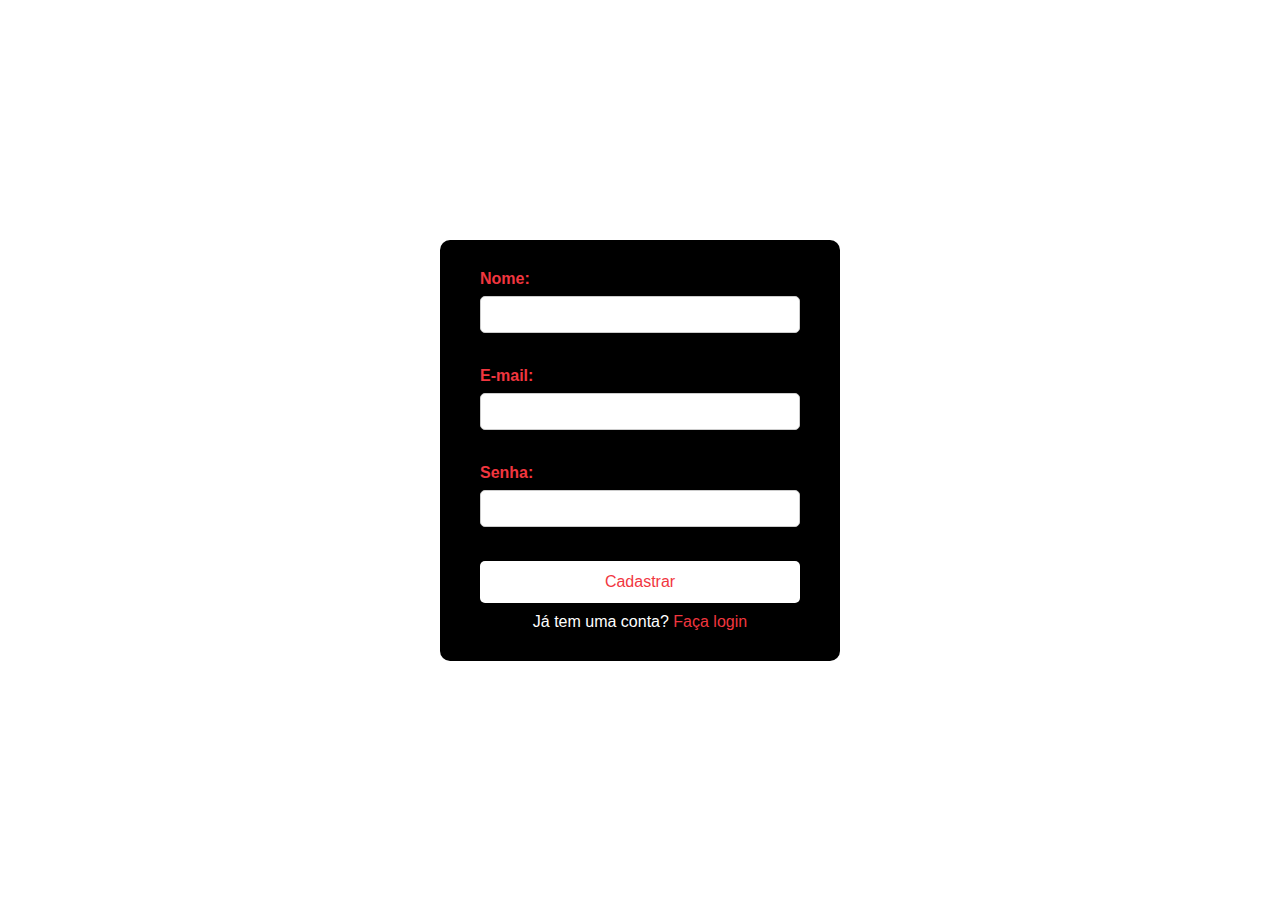
<file: index.html>
<!DOCTYPE html>
<html lang="pt-BR">
<head>
  <meta charset="UTF-8">
  <title>Cadastro de Usuário</title>
 <style>
 
* {
  margin: 0;
  padding: 0;
  box-sizing: border-box;
}

body {
  font-family: Arial, sans-serif;
  background-color: white;

  display: flex;
  justify-content: center;
  align-items: center;
  height: 100vh;
}


form {
   box-shadow: 10px,20px,15px,20PX red;
  background-color: black ;
  padding: 30px 40px;
  border-radius: 10px;
  width: 100%;
  max-width: 400px;
}


h2 {
  text-align: center;
  margin-bottom: 20px;
  color: #e74242;
}


label {
  font-weight: bold;
  color: #f1363f; 
}


input[type="text"],
input[type="email"],
input[type="password"],
input[type="number"],
select {
  width: 100%;
  padding: 10px;
  margin: 8px 0 16px;
  border: 1px solid #ccc;
  border-radius: 5px;
}


input[type="submit"] {
  width: 100%;
  padding: 12px;
  background-color: #ffffff;
  color:  #f1363f;
  border: none;
  font-size: 16px;
  border-radius: 5px;
  cursor: pointer;
  transition: background 0.5s ease;
}

input[type="submit"]:hover {
  background-color: gray;
}


p {
 text-align: center;
    color: white;
  margin-top: 10px;
}

a {
  color: #f1363f;
  text-decoration: none;
}

a:hover {
  text-decoration: underline;
}

 </style>
</head>
<body>

  <form action="cadastrar_usuario.php" method="post">
    <label for="nome">Nome:</label><br>
    <input type="text" id="nome" name="nome" required><br><br>

    <label for="email">E-mail:</label><br>
    <input type="email" id="email" name="email" required><br><br>

    <label for="senha">Senha:</label><br>
    <input type="password" id="senha" name="senha" required><br><br>

    <input type="submit" value="Cadastrar" a href="porra.html">
  <p>Já tem uma conta? <a href="login.html">Faça login</a></p>
</form>



</body>
</html>
</file>
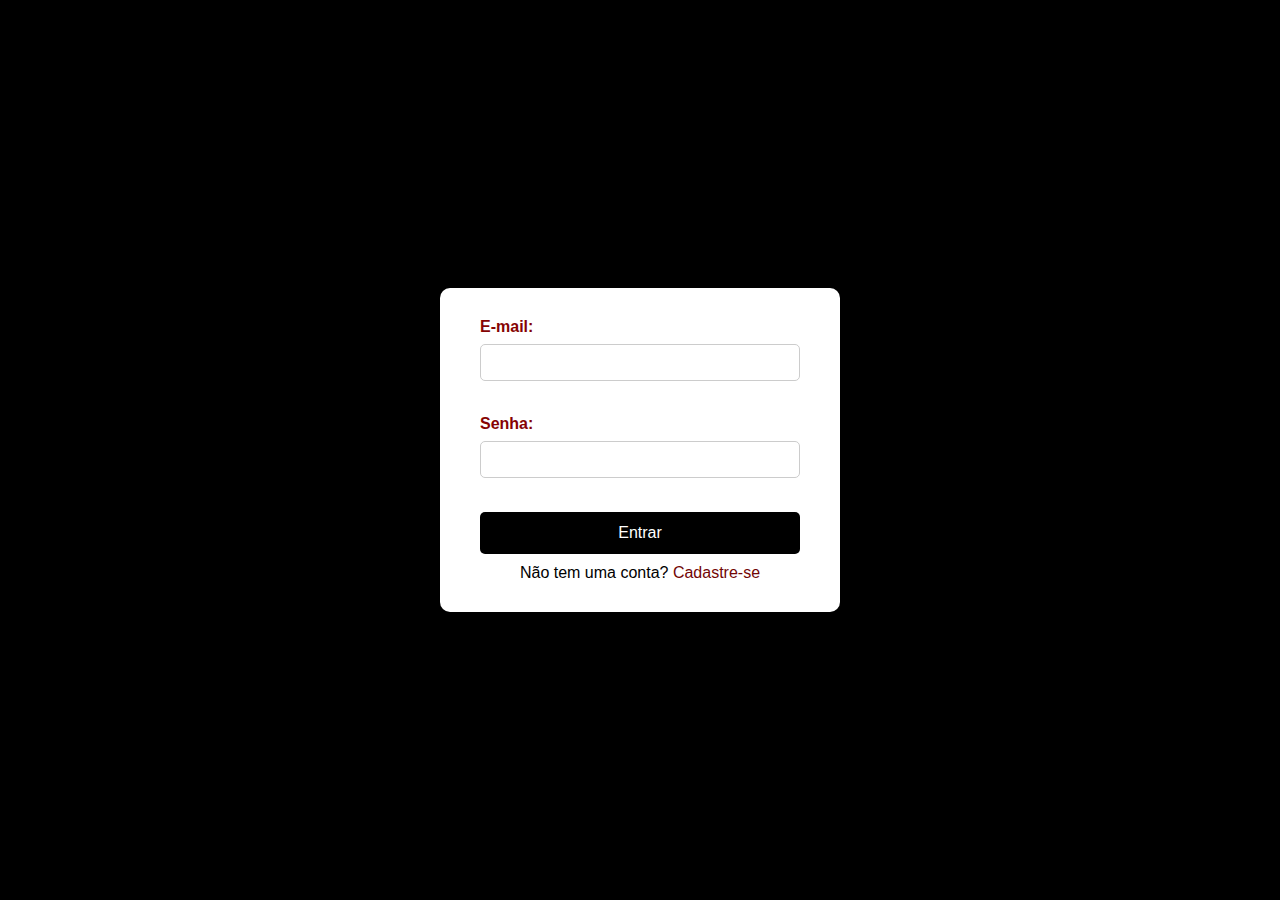
<file: login.html>
<!DOCTYPE html>
<html lang="pt-BR">
<head>
  <meta charset="UTF-8">
  <title>Login</title>
  <style>
   
* {
  margin: 0;
  padding: 0;
  box-sizing: border-box;
}

body {
  font-family: Arial, sans-serif;
  background-color: black;
  background-size: cover;
  display: flex;
  justify-content: center;
  align-items: center;
  height: 100vh;
}


form {
  background-color: white;
  padding: 30px 40px;
  border-radius: 10px;

  width: 100%;
  max-width: 400px;
}
label {
  font-weight: bold;
  color: #860303;
}

input[type="text"],
input[type="email"],
input[type="password"],
input[type="number"],
select {
  width: 100%;
  padding: 10px;
  margin: 8px 0 16px;
  border: 1px solid #ccc;
  border-radius: 5px;
}

input[type="submit"] {
  width: 100%;
  padding: 12px;
  background-color: #000000;
  color: white;
  border: none;
  font-size: 16px;
  border-radius: 5px;
  cursor: pointer;
  transition: background 0.5s ease;
}

input[type="submit"]:hover {
  background-color: transparent;
  color: #000000;
}


p {
 text-align: center;
    color: rgb(0, 0, 0) ;
 
  margin-top: 10px;
}

a {
  color: #720505;
  text-decoration: none;
}

a:hover {
  text-decoration: underline;
}

 </style>
</head>
<body>

  <form action="login.php" method="post">
    <label for="email">E-mail:</label><br>
    <input type="email" id="email" name="email" required><br><br>

    <label for="senha">Senha:</label><br>
    <input type="password" id="senha" name="senha" required><br><br>

    <input type="submit" value="Entrar">
    <p>Não tem uma conta? <a href="index.html">Cadastre-se</a></p>
  </form>

  
</body>
</html>
</file>
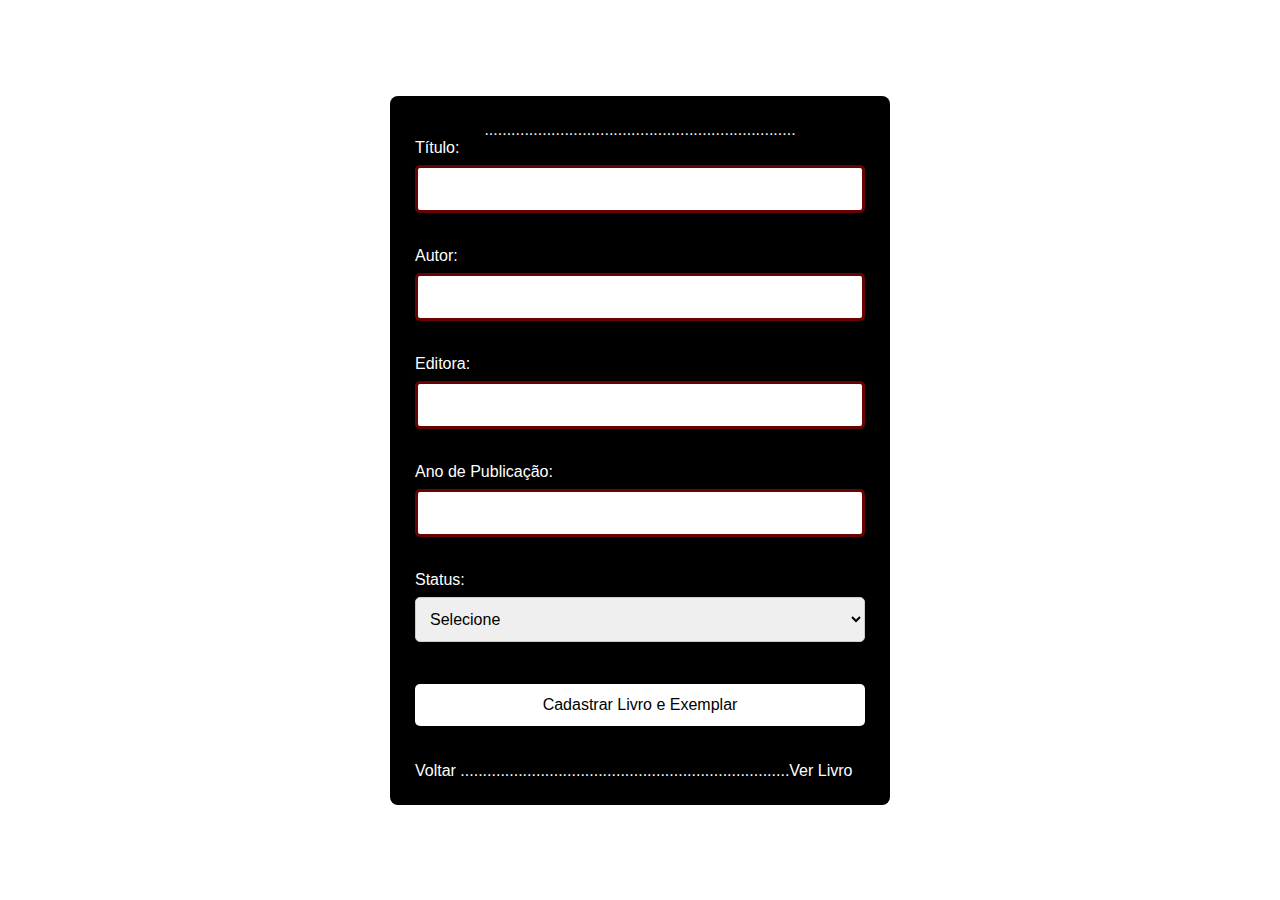
<file: porra.html>
<!DOCTYPE html>
<html lang="pt-BR">
<head>
  <meta charset="UTF-8">
  <title>Cadastrar Livro</title>
  <link rel="stylesheet" href="style.css">
</head>
<body>

  <form action="cadastrar_livro_exemplar.php" method="post">
     <div class="lixo">
        ......................................................................
          </div>
    <label>Título:</label><br>
    <input type="text" name="titulo" required><br><br>

    <label>Autor:</label><br>
    <input type="text" name="autor" required><br><br>

    <label>Editora:</label><br>
    <input type="text" name="editora"><br><br>

    <label>Ano de Publicação:</label><br>
    <input type="number" name="ano_publicacao"><br><br>

    <label>Status:</label><br>
    <select name="status" required>
      <option value="">Selecione</option>
      <option value="Disponivel">Disponível</option>
      <option value="Emprestado">Emprestado</option>
      <option value="Reservado">Reservado</option>
    </select><br><br>
    <input type="submit" value="Cadastrar Livro e Exemplar">
     
     
<div class="bosta"></div>

 
                    <a href="index.html">Voltar</a>  ..........................................................................<a href="pesquisar.php">Ver Livro</a>

      </div>
      
  </form>
 
</body>
</html>
</file>
<file: style.css>
* {
    margin: 0;
    padding: 0;
    box-sizing: border-box;
}

body {
    font-family: 'Segoe UI', Tahoma, Geneva, Verdana, sans-serif;
    background-color: #ffffff;
   
    display: flex;
    justify-content: center;
    align-items: flex-start; /* muda pra 'center' se quiser centralizar verticalmente total */
    min-height: 100vh;
    padding: 40px 20px;
    color: #000000;
    flex-direction: column;
}



form {
    background-color: #000000;
    color: rgb(255, 255, 255);
    border-radius: 8px;
   font-family: sans-serif;
    padding: 25px;
    max-width: 500px;
    width: 100%;
    margin: 20px auto;
}
select{ width: 100%;
    padding: 12px 10px;
    margin: 8px 0 16px 0;
    border: 1px solid #ccc;
    border-radius: 5px;
    font-size: 16px;

}
input[type="text"],
input[type="number"],
input[type="submit"] {
    width: 100%;
    padding: 12px 10px;
    margin: 8px 0 16px 0;
    border: 3px solid #680303;
    border-radius: 5px;
    font-size: 16px;
}

input[type="submit"] {
   
    background-color: #ffffff;
    color: rgb(0, 0, 0);
    border: none;

}

input[type="submit"]:hover {
    background-color: #3f3f3f;
    color: white;
}

a {
    text-align: center;
   
    margin-top: 20px;
    text-decoration: none;
    color: rgb(255, 255, 255);
}

a:hover {
    text-decoration: underline;
}
.bosta{text-align: center;
    

    margin-top: 20px;
    text-decoration: none;
    color: #f14747;

}
.lixo{
    text-align: center;
  
   
    text-decoration: none;
    color: #f5f5f5;
}
</file>
